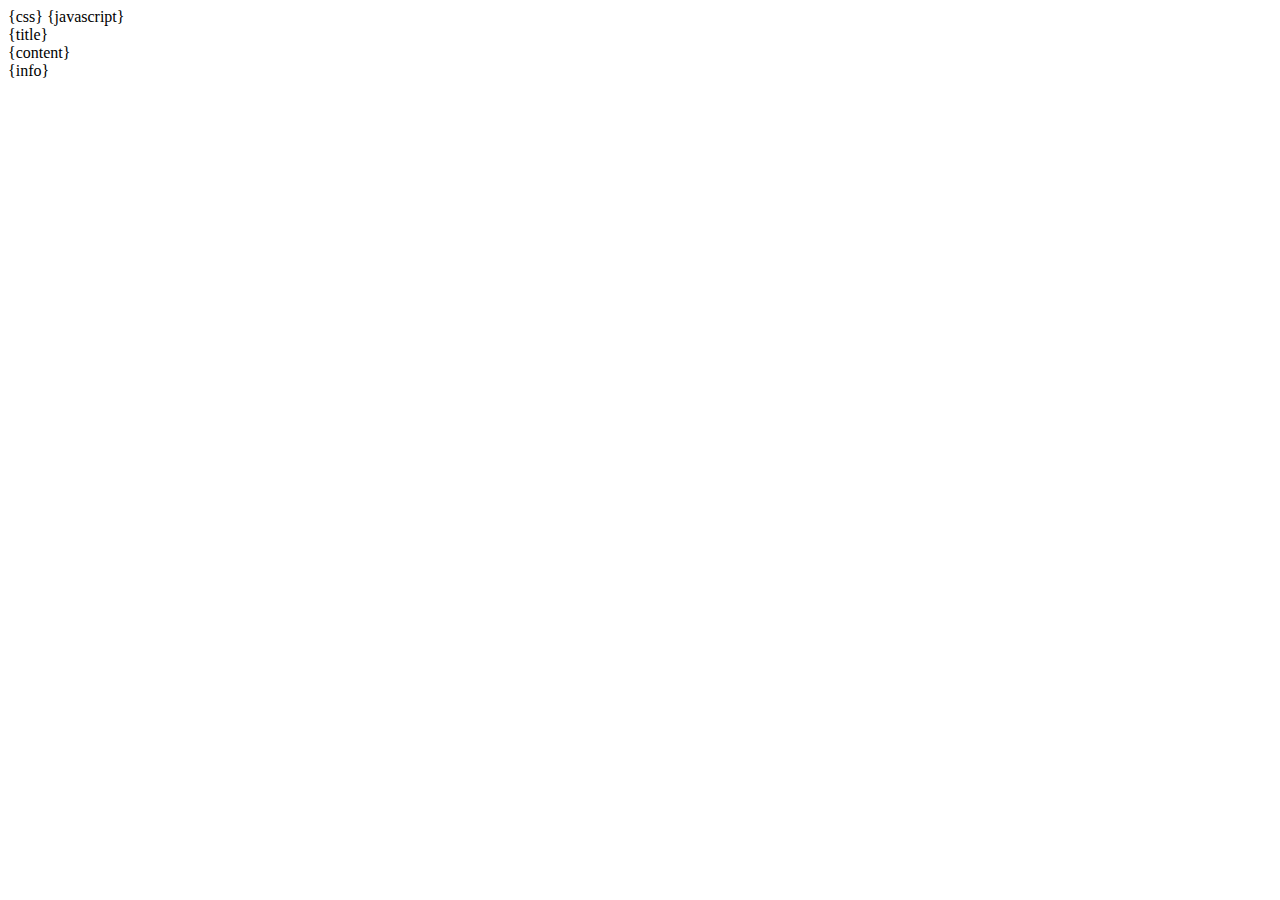
<file: templates/binarynews/index.html>
<!DOCTYPE html PUBLIC "-//W3C//DTD XHTML 1.0 Strict//EN" "http://www.w3.org/TR/xhtml1/DTD/xhtml1-strict.dtd">
<html xmlns="http://www.w3.org/1999/xhtml" xml:lang="en" lang="en">
<head>
<title>{title}</title>
<meta http-equiv="content-type" content="text/html;charset=utf-8" />
<link rel="stylesheet" href="qrc:/html/templates/binarynews/images/style.css" type="text/css" />
{css}
{javascript}
</head>
<body>
<div class="content">
  <div class="preheader">
    <div class="padding">  </div>
  </div>
  <div class="header">
    <div class="title"></div>
    <div class="slogan">{title}</div>
  </div>
  
  <div class="main_content">

    <div class="sd_left">
      <div class="text_padding">
       {content}
      </div>
{info}
    </div>
    <div class="footer">
      <div class="padding"> </div>
    </div>
  </div>
</div>
</body>
</html>
</file>
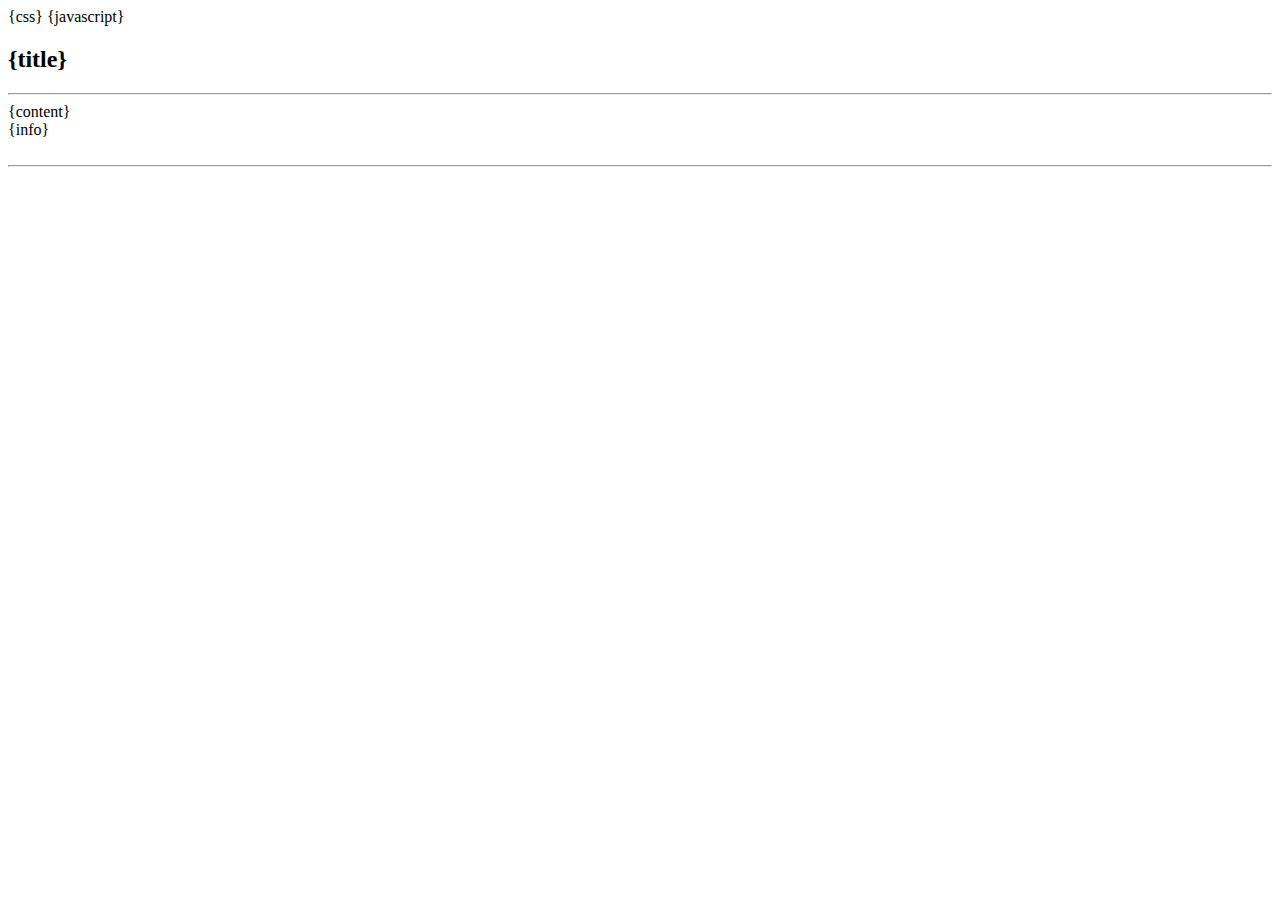
<file: templates/blueblog/index.html>
<!DOCTYPE html PUBLIC "-//W3C//DTD XHTML 1.0 Strict//EN" "http://www.w3.org/TR/xhtml1/DTD/xhtml1-strict.dtd">
<html xmlns="http://www.w3.org/1999/xhtml" xml:lang="en" lang="en">
<head>
<meta http-equiv="Content-Type" content="text/html; charset=utf-8" />
<link rel="stylesheet" href="qrc:/html/templates/blueblog/css/style.css" type="text/css" media="screen, projection, tv" />
<title>{title}</title>
{css}
{javascript}
</head>
<body>
<p><a name="top"></a></p>

	<div id="wrapper">
	
		<!-- Header -->
		<div id="header">

			<!-- Your website name 
			<h1><a href="#"></a></h1> -->
			<!-- Your website name end -->
		
			<!-- Slogan for your blog -->
			<h2>{title}</h2>
			<!-- Slogan for your blog end -->
		
			
	
<a href="#skip-menu" class="hidden"></a>
		
			<!-- Menu -->
           <!-- Menu end -->
				
		</div>
		<!-- Header end -->

	
<hr class="noscreen" />

<div id="skip-menu"></div>
	
	<!-- Content  -->
	<div id="content">
	
		<!-- Content box -->
		<div id="content-box">
		
			<!-- Content box left -->
			<div id="content-box-left">
									
				<div id="content-box-left-in">
					
					<!-- Content box with light blue background -->
					<div class="box">
					<div class="box-top">
					<div class="box-bottom">
						<div id="box-in">
							<div class="article">
							{content}
							</div>
							
							
						{info}	
						</div>
					</div>
					</div>
					</div>	
					<!-- Content box with light blue background end -->
						
					<div class="paging" title="">
					</div>
						
				</div>
			</div>
			<!-- Content box left end -->
			
			<!-- Content box right -->	
			
				<!-- Content box right end -->
				<div class="cleaner">&nbsp;</div>
				
			</div>
			<!-- Content box end -->
			
		</div>
		<!-- Content end -->

<hr class="noscreen" />
	
	<!-- Footer -->
	<div id="footer">
		<div id="footer-in">
			
		</div>
	</div>
	<!-- Footer end -->

</div>
</body>
</html>
</file>
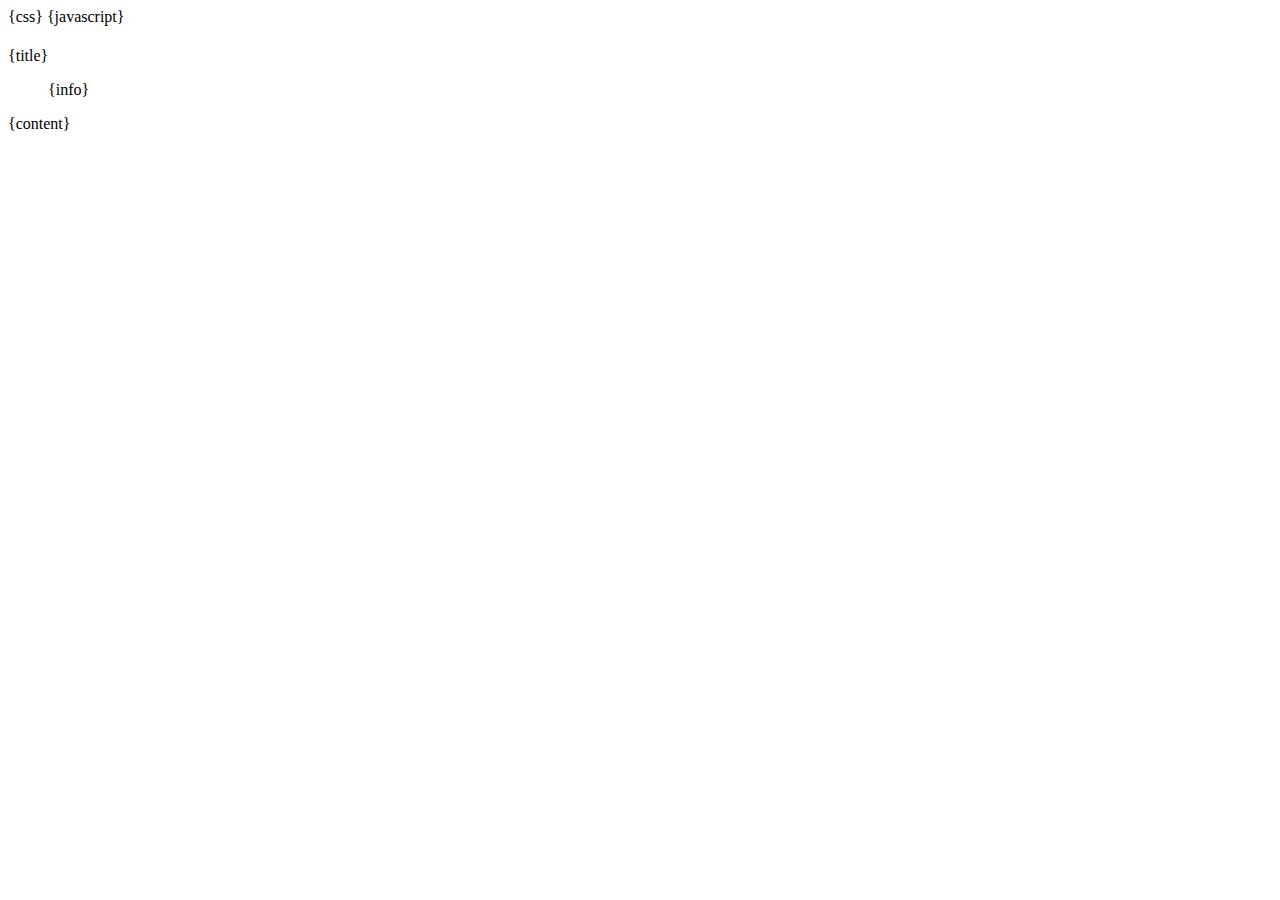
<file: templates/hanging/index.html>
<!DOCTYPE html PUBLIC "-//W3C//DTD XHTML 1.0 Strict//EN" "http://www.w3.org/TR/xhtml1/DTD/xhtml1-strict.dtd">

<html xmlns="http://www.w3.org/1999/xhtml">
<head>
<meta http-equiv="content-type" content="text/html; charset=utf-8" />
<title>{title}</title>
<link href="qrc:/html/templates/hanging/default.css" rel="stylesheet" type="text/css" media="screen" />
{css}
{javascript}
</head>
<body>
<div id="wrapper">
  <!-- start header -->
  <div id="header-wrapper">
    <div id="header">
      <div id="logo">
        <h1><a href="#"><span></span></a></h1>
        <p>{title}</p>
      </div>
    </div>
  </div>
  <div id="menu-wrapper">
    <div id="menu">
      <ul id="main">
       {info}
      </ul>
    </div>
  </div>
  <!-- end header -->
  <!-- start page -->
  <div id="page">
  <div id="page-bgtop">
   <div id="page-bgbtm">
   
    <!-- start content -->
    <div id="content">
{content}
    </div>
    <!-- end content -->
    <!-- start sidebars -->
    
    <!-- end sidebars -->
    <div style="clear: both;">&nbsp;</div>
  </div>
  <!-- end page -->
</div>
</div>
</div>
<div id="footer-wrapper">
  <div id="footer">
    
  </div>
</div>
</body>
</html>
</file>
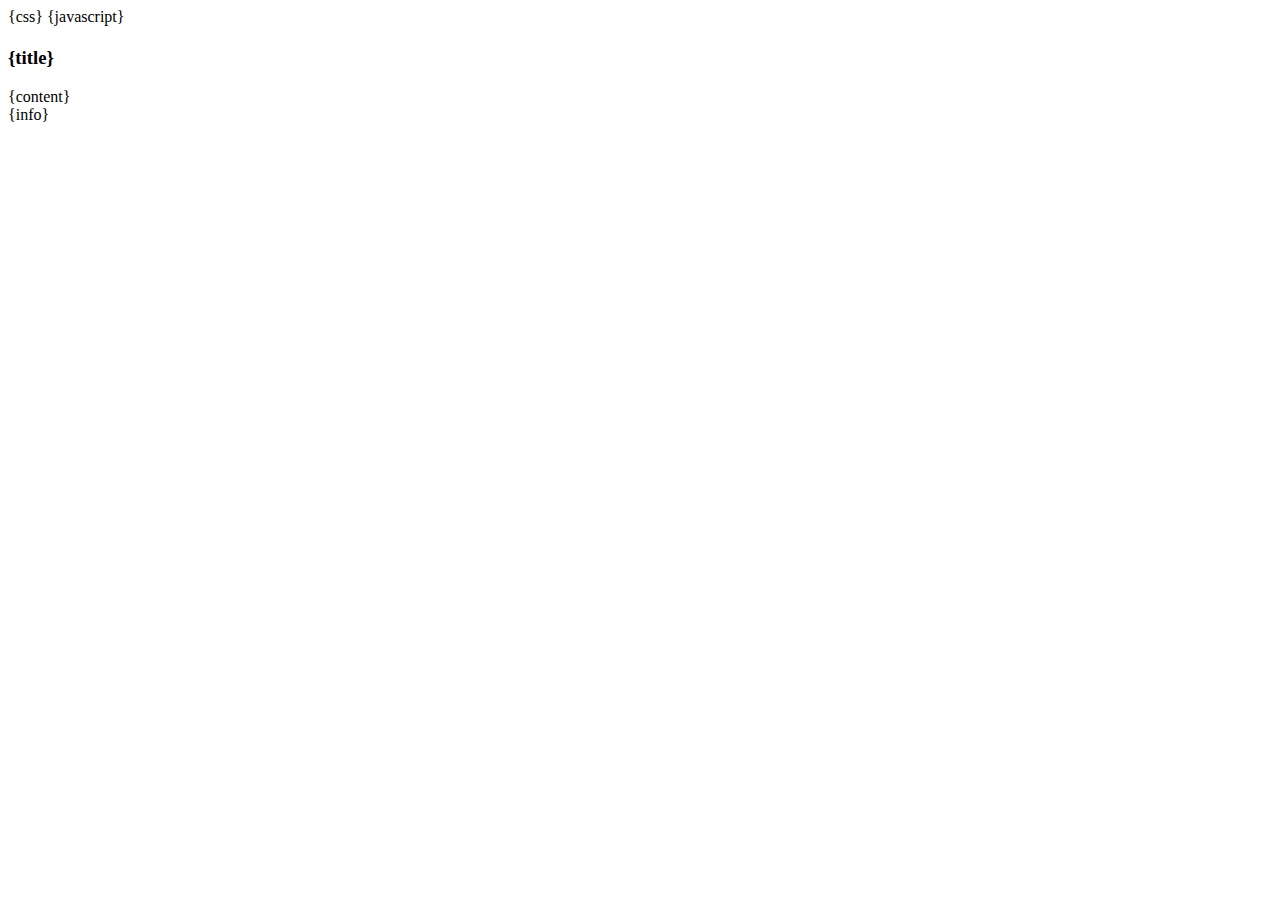
<file: templates/manuscript/index.html>
<!DOCTYPE html PUBLIC "-//W3C//DTD XHTML 1.0 Transitional//EN" "http://www.w3.org/TR/xhtml1/DTD/xhtml1-transitional.dtd">
<html>
<head>
<title>{title}</title>
<meta http-equiv="Content-Type" content="text/html; charset=utf-8" />
<link rel="stylesheet" href="qrc:/html/templates/manuscript/images/style.css" type="text/css" media="all" />
{css}
{javascript}
</head>
<body>
<div class="content">
  <div id="header">
    <div class="title">
      <h1></h1>
      <h3>{title}</h3>
    </div>
  </div>
  <div id="main">
    <div class="center">
      {content}
<div class="commentsbox">
<div class="comments ">{info}</div>
</div>
    </div>
   
  </div>
  <div id="prefooter">
    
  </div>
  <div id="footer">
    <div class="padding">  </div>
  </div>
</div>
</body>
</html>
</file>
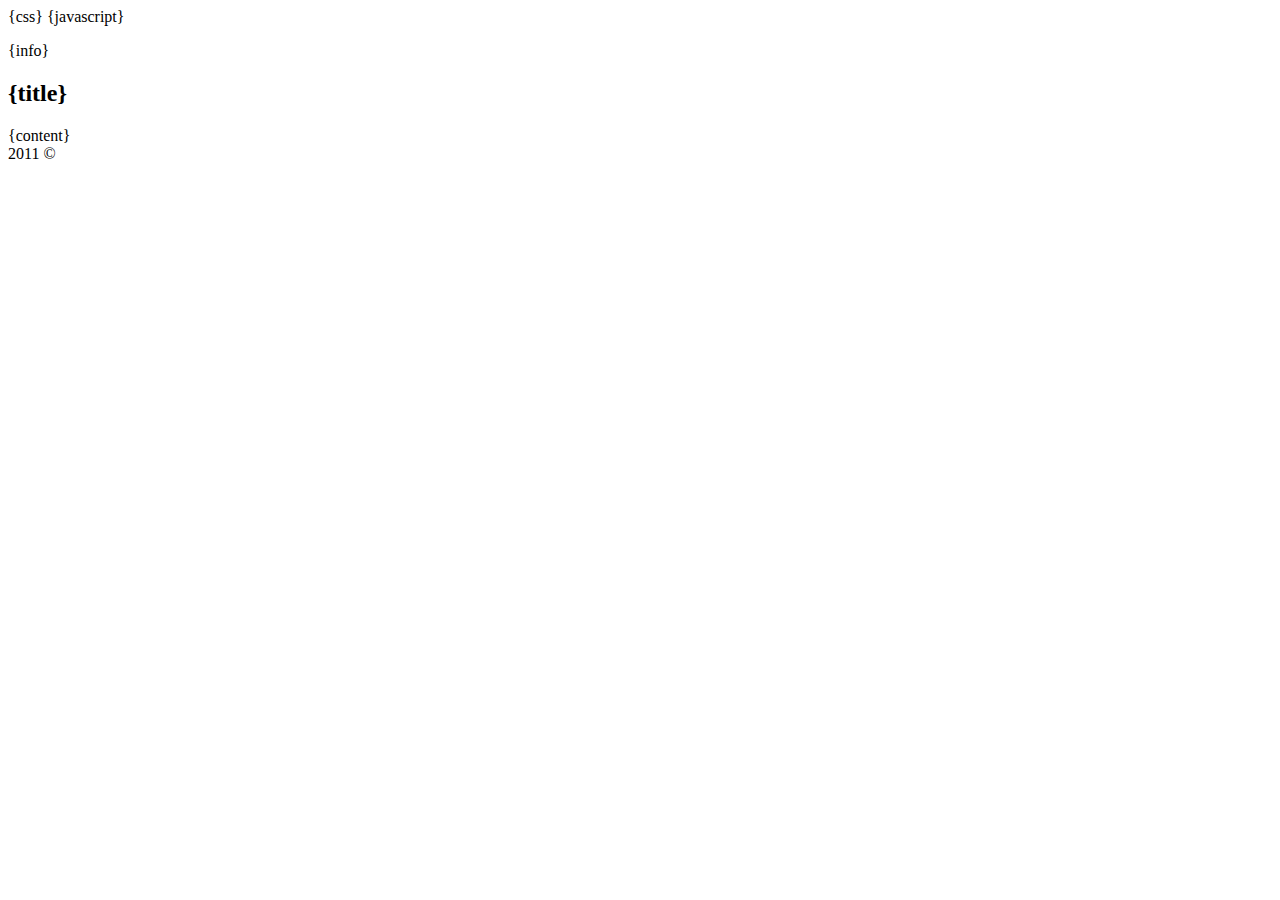
<file: resource/templates/silverblog/index.html>
<!doctype html>
<html>
<head>
<meta charset="UTF-8" />
<title></title>
<link href="qrc:/html/templates/silverblog/style.css" rel="stylesheet" type="text/css">
{css}
{javascript}
</head>

<body>
<div id="bodywrap">
<section id="pagetop">
<p id="siteinfo">
{info}
</p>
</section>
<div id="contents">
<section id="main">
<div id="leftcontainer">
<h2 class="mainheading">{title}</h2>
<article class="post">
{content}
</article>
<div class="clear"></div>
</div>
</section>
<div class="clear"></div>
</div>

</div>
<footer id="pagefooter">
<div id="footerwrap">
<div class="copyright">
2011 &copy; 
</div>
<div class="credit">

</div>
</div>
</footer>
</body>
</html>
</file>
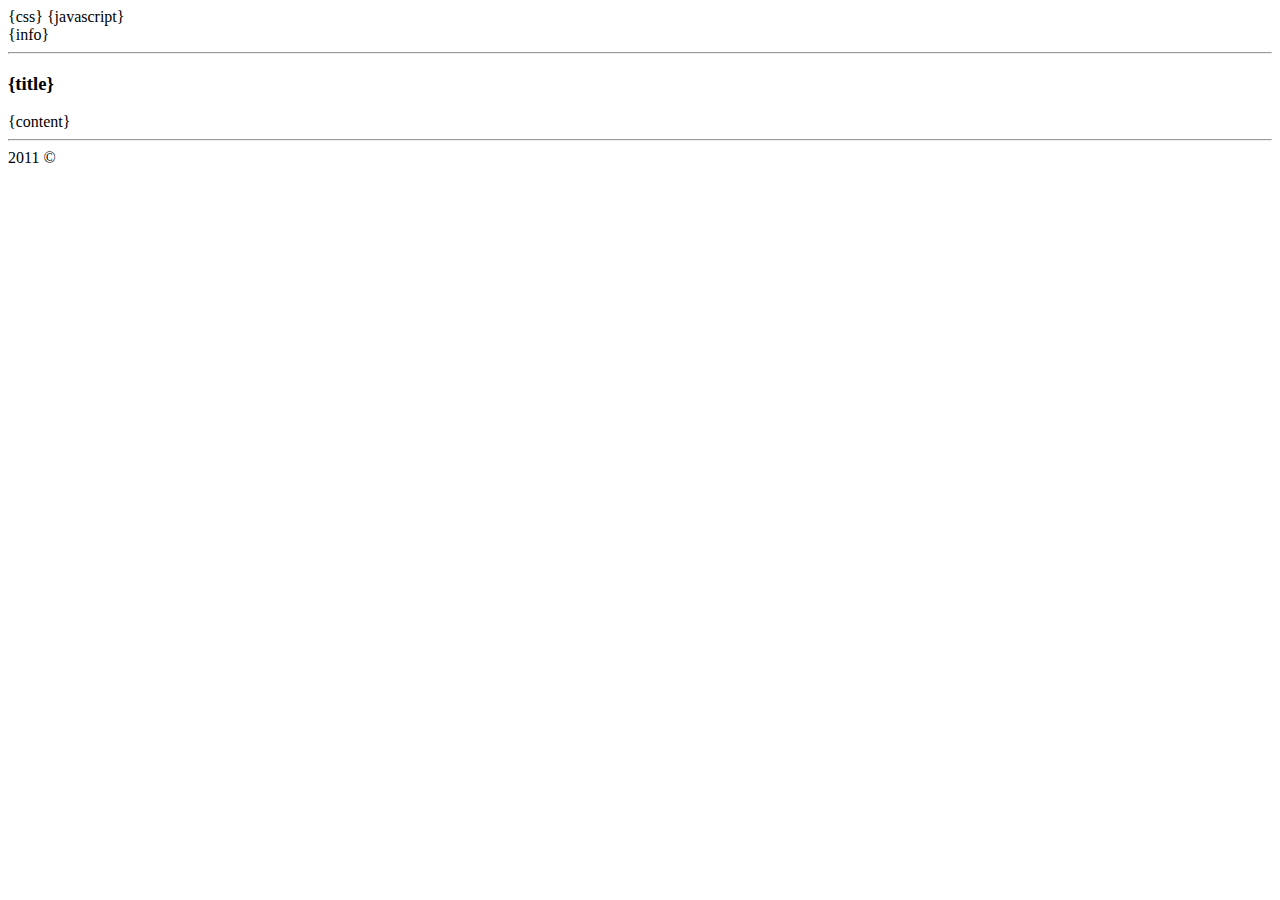
<file: resource/templates/printable.html>
<!doctype html>
<html>
  <head>
    <meta charset="UTF-8" />
    <title></title>
    {css}
    {javascript}
<style type="text/css">
hr {color:sienna;}
body {background-color:white;}
</style>
  </head>
  <body>
    <header>
      <hgroup>
      {info}
      <hr />
      </hgroup>
    </header>
    <section>
      <p><h3>{title}</h3></p>
      <article>
	{content}
      </article>
    </section>
    <footer>
      <hr />
      2011 &copy; 
    </footer>
  </body>
</html>
</file>
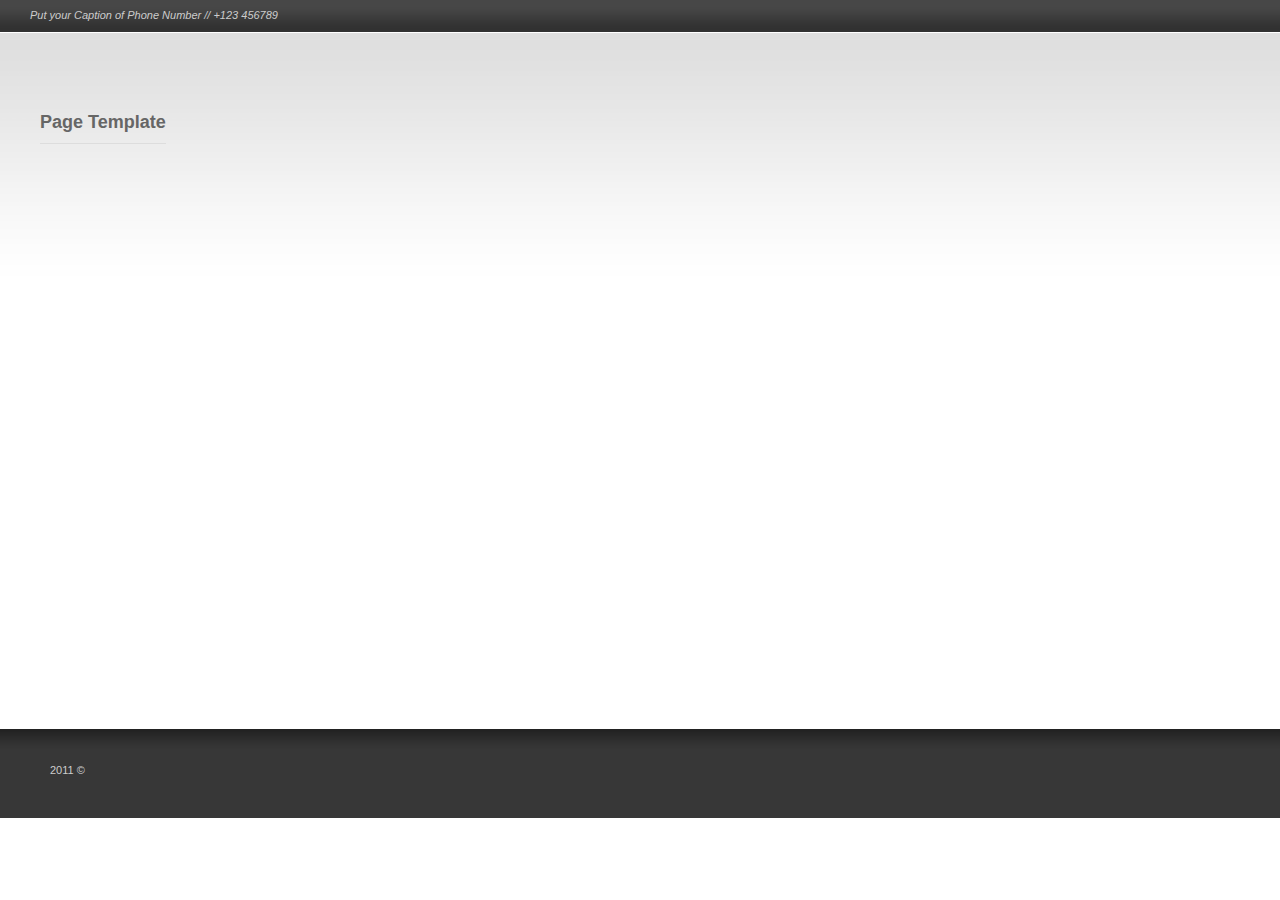
<file: resource/templates/silverblog/about.html>
<!doctype html>
<html>
<head>
<meta charset="UTF-8" />
<title></title>
<link href="style.css" rel="stylesheet" type="text/css">
</head>
<body>
<div id="bodywrap">
  <section id="pagetop">
    <p id="siteinfo">
    Put your Caption of Phone Number // +123 456789
    </p>
  </section>
<div id="contents">
  <section id="main">
      <div id="leftcontainer">
      <h2 class="mainheading"> Page Template</h2>
      <article class="post">

      </article>
      <div class="clear"></div>
      </div>
  </section>
</div>

</div>
<footer id="pagefooter">
    <div id="footerwrap">
        <div class="copyright">
        2011 &copy;
        </div>
        <div class="credit">
        </div>
    </div>
</footer>
</body>
</html>
</file>
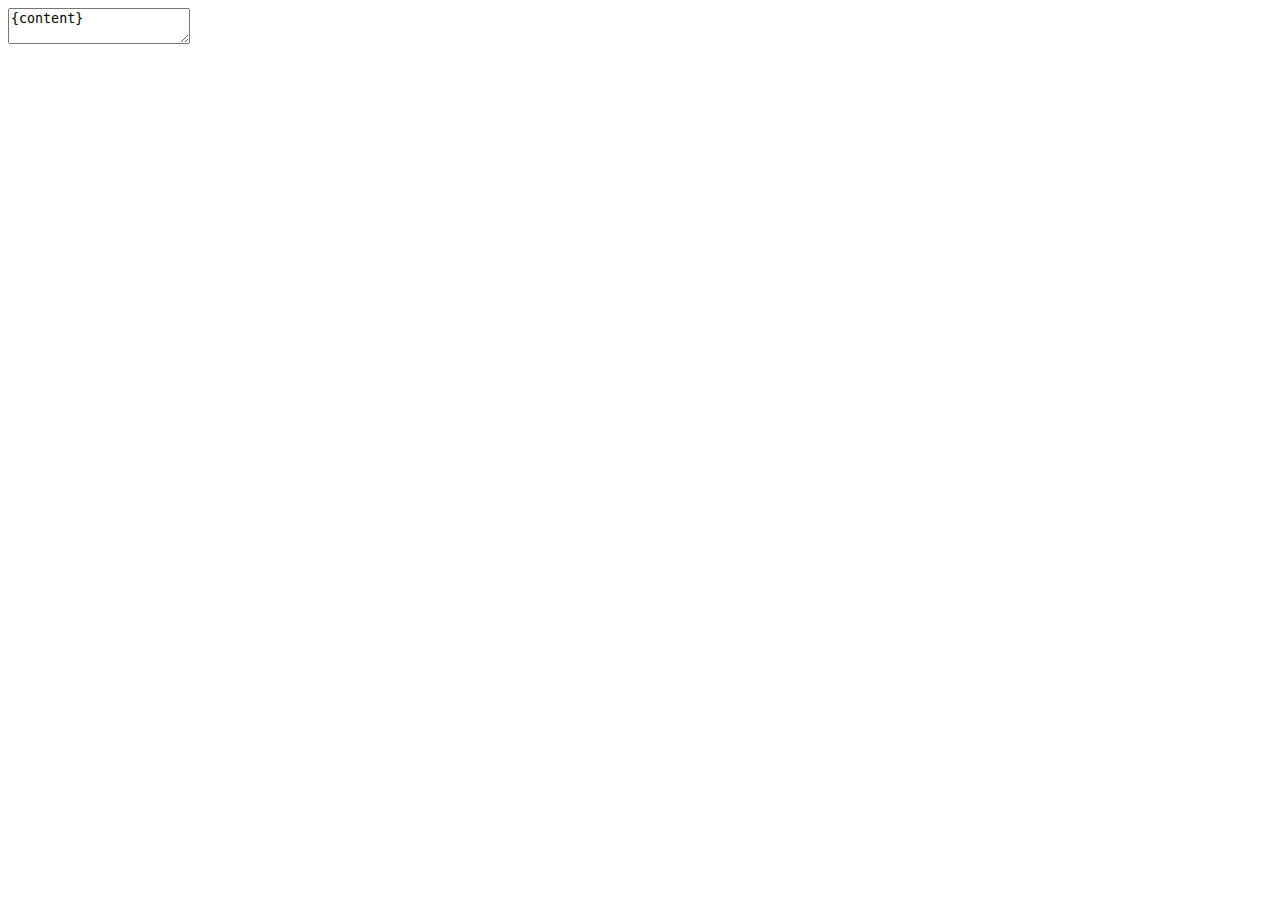
<file: extras/plugins/editor/ckeditor/ckeditor/editor.html>
<!DOCTYPE html PUBLIC "-//W3C//DTD XHTML 1.0 Transitional//EN" "http://www.w3.org/TR/xhtml1/DTD/xhtml1-transitional.dtd">

<html xmlns="http://www.w3.org/1999/xhtml">
<head>  
    <title>Editor</title>
    <meta content="text/html; charset=utf-8" http-equiv="content-type" />
<script type="text/javascript" src="qrc:/jquery.js"></script>
<script type="text/javascript" src="qrc:/ckeditor/ckeditor.js"></script>
<script type="text/javascript" src="qrc:/ckeditor/functions.js"></script>
<link rel="stylesheet" type="text/css" href="qrc:/ckeditor/contents.css"/>
<!--
<script type="text/javascript" src="./ckeditor.js"></script>
<script type="text/javascript" src="./functions.js"></script>
<link rel="stylesheet" type="text/css" href="./contents.css"/>-->
<style>
html , body {
background: none transparent;
}
</style>
</head>  
<body>
 <form action="#" method="post">
	<textarea id="editor1" name="editor1">{content}</textarea>
 </form>
<div id="content" style="display:none;">

</div>
</body>
</html>
</file>
<file: resource/templates/silverblog/style.css>
* {
    padding: 0;
    margin: 0;
}

article, aside, details, figcaption, figure,
footer, header, hgroup, menu, nav, section {
    display: block;
}

blockquote, q {
    quotes: none;
}

blockquote:before, blockquote:after,
q:before, q:after {
    content: '';
    content: none;
}

del {
    text-decoration: line-through;
}

abbr[title], dfn[title] {
    border-bottom: 1px dotted #ccc;
    cursor: help;
}

.clear {
    clear: both;
}

.clear:after {
    display: block;
    visibility: hidden;
    clear: both;
    height: 0;
    content: ".";
}

h1, h2, h3 {
    font-family: Arial, Helvetica, sans-serif;
}

ul {
    list-style: none;
}

html, body {
    height: 90%;
}

a {
    color: #1496d9;
    text-decoration: none;
}

body {
    background: #fff url(images/bodybg.jpg) repeat-x;
    font-family: Verdana, Geneva, sans-serif;
    font-size: 62.5%;
    color: #444;
    height: 90%;
}

#bodywrap {
    margin: 0 auto;
    min-height: 400px;
    padding: 0 10px;
    min-height: 100%;
}

#pagetop {
    height: 34px;
    padding: 0 20px;
}

#pagetop #siteinfo {
    display: block;
    height: 32px;
    line-height: 30px;
    float: left;
    color: #ccc;
    font-style: italic;
    font-size: 1.1em;
}

#sitenav {
    float: right;
    height: 34px;
}

#sitenav a {
    color: #ccc !important;
}

#sitenav li {
    display: inline;
    font-size: 1.1em;
}

#sitenav li a {
    display: block;
    float: left;
    height: 33px;
    line-height: 30px;
    padding: 0 25px;
}

#sitenav li a:hover {
    color: #fff !important;
}

#sitenav li.current a {
    background: url(images/activemenu.png) center bottom no-repeat;
    color: #fff !important;
}

#pageheader {
    height: 118px;
    padding: 0 20px;
}

#pageheader h1 {
    display: block;
    font: normal 3.6em Arial, Helvetica, sans-serif !important;
    color: #000;
    text-shadow: #fff 1px 1px 1px;
    float: left;
    padding: 35px 0 0 0;
}

#pageheader h1 span {
    color: #aaa;
}

#contents {
    margin: 50px 0;
    padding: 18px 20px;
    min-height: 200px;
}

#main {
    float: left;
}

#sidebar {
    float: right;
    width: 310px;
    padding-top: 5px;
}


.mainheading, #leftcontainer h2 {
    font: bold 1.8em "Trebuchet MS", Arial, Helvetica, sans-serif;
    color: #666;
    padding: 10px 0;
    border-bottom: solid 1px #ddd;
    margin-bottom: 15px;
}

#leftcontainer {
    padding: 0 10px;
}

.post p {
    font-size: 1.2em;
    line-height: 18px;
    margin-bottom: 10px;
}

.post header {
    margin-bottom: 10px;
}

.post h3, #comments h3 {
    font: bold 1.6em Arial, Helvetica, sans-serif;
    color: #000;
    margin-bottom: 5px;
}

.post h3 a {
    color: #333;
    text-decoration: none;
}

.post header .postinfo {
    font-size: 1.1em;
    color: #777;
}

.post footer {
    border: solid 1px;
    border-color: #ddd #fff #ddd #fff;
    padding: 3px;
    font-size: 1.1em;
    color: #777;
}

.post footer {
    height: 15px;
    line-height: 15px;
}

.post footer span {
    margin: 0 65px 0 0;
}

.post footer a {
    color: #333;
}

.post {
    margin-bottom: 20px;
}

#sidebar h2 {
    font: bold 1.8em "Trebuchet MS", Arial, Helvetica, sans-serif;
    color: #000;
    margin-bottom: 10px;
}

#sidebar p {
    font-size: 1.2em;
    line-height: 18px;
    margin-bottom: 20px;
}

#sidebar ul {
    font-size: 1.1em;
    font-style: italic;
    margin-bottom: 20px;
}

#sidebar ul li {
    display: block;
    height: 24px;
    text-align: right;
    border-bottom: solid 1px #cdcdcd;
    line-height: 24px;
}

#sidebar ul li a {
    line-height: 24px;
    height: 24px;
    padding: 0 0 0 20px;
    display: block;
    color: #666;
    float: left;
    width: 220px;
    text-align: left;
}

#sidebarwrap {
    padding: 0 20px;
}

#sidebar ul li a:hover {
    color: #000;
}

#pagefooter {
    background: url(images/footerbg.jpg) repeat-x;
    height: 89px;
    clear: both;
}

#footerwrap {
    width: 100%;
    margin: 0 auto;
    color: #ccc;
    padding-top: 35px;
}

#footerwrap .copyright {
    float: left;
    width: 60%;
    font-size: 1.1em;
    margin-left: 50px;
}

#footerwrap .credit {
    float: right;
    width: 35%;
    margin-right:20px;
    font-size: 1em;
    color: #999 !important;
    text-align: right;
}

#footerwrap a {
    color: #fff;
}


.entry .avatar {
    height: 45px;
    margin-bottom: 10px;
}

#commentlist .entry {
    border: solid 1px #ddd;
    padding: 10px;
    margin-bottom: 10px;
}

.entry .avatar img {
    float: left;
}

.entry p {
    font-size: 1.1em;
    line-height: 18px;
    margin-bottom: 10px;
}

.entry .avatar .author {
    display: block;
    margin-left: 50px;
}

.author span, .author time {
    display: block;
}

.entry .entry {
    margin: 10px;
}

.commentreply {
    font-size: 1.1em;
    height: 18px;
    line-height: 18px;
    text-align: right;
}

#commentform {
    padding: 10px;
    background: #f4f4f4;
    border: solid 1px #ddd;
}

.form {
    padding: 10px;
}

#commentform p, .form p {
    display: block;
    margin-bottom: 10px !important;
    font-size: 1.2em;
}

.textfield input {
    display: block;
    width: 550px;
    height: 25px;
    line-height: 24px;
    border: solid 1px #ccc;
}
</file>
<file: extras/plugins/editor/ckeditor/ckeditor/contents.css>
/*
Copyright (c) 2003-2011, CKSource - Frederico Knabben. All rights reserved.
For licensing, see LICENSE.html or http://ckeditor.com/license
*/

body
{
	/* Font */
	font-family: Arial, Verdana, sans-serif;
	font-size: 12px;

	/* Text color */
	color: #222;

	/* Remove the background color to make it transparent */
	background-color: #fff;
}

ol,ul,dl
{
    padding-right:40px;
}
form {
    width: 100%;
    height: 100%;
}
textarea {
    width: 100%;
    height: 100%;
}
pre {
  width: 100%;
  border: 1px solid grey;
}
</file>
